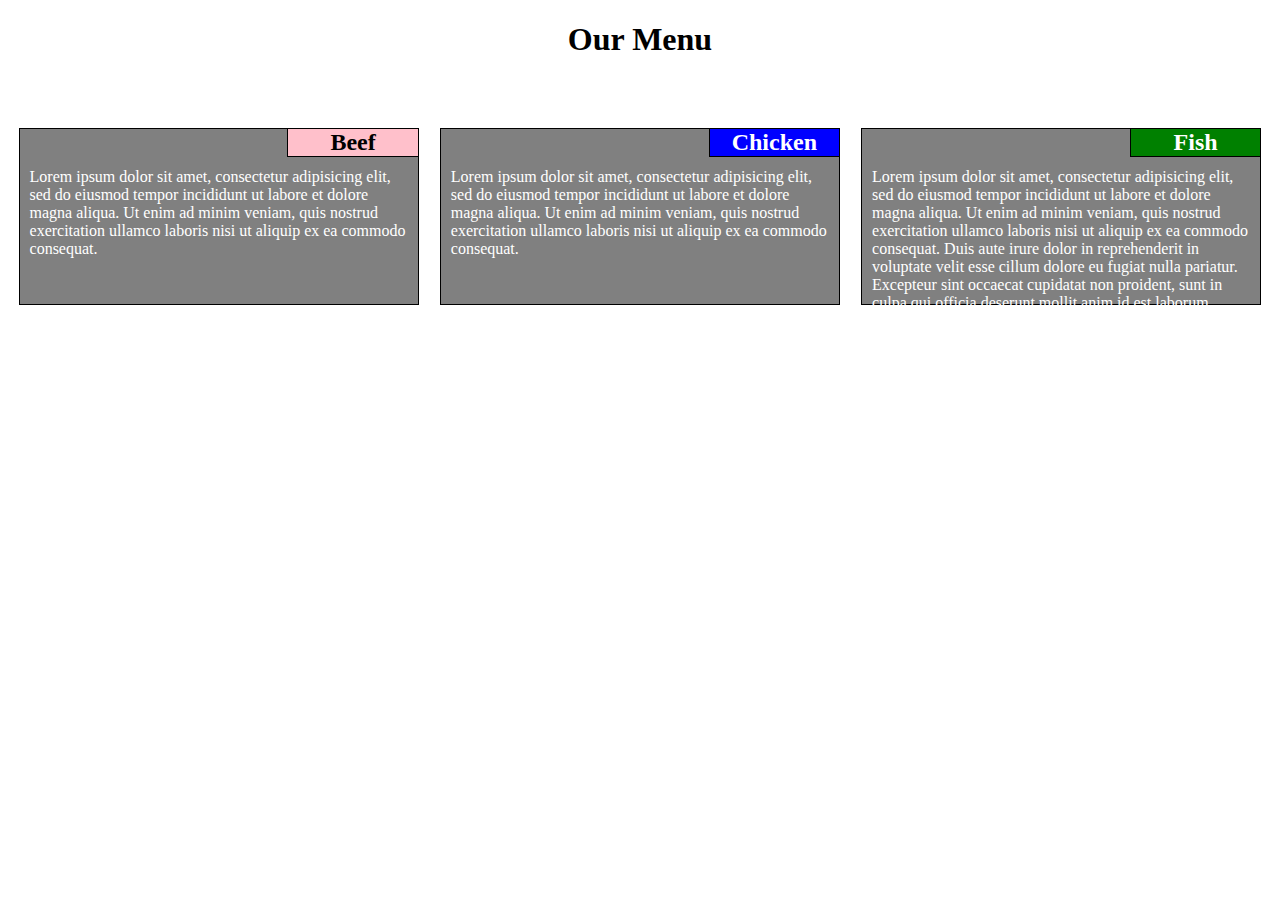
<file: module2-solution/index.html>
<!DOCTYPE html>
<html>
<head>
<meta charset="utf-8">
<meta http-equiv="X-UA-Compatible" content="IE=edge">
<meta name="viewport" content="width=device-width, initial-scale=1">
<link rel="stylesheet" href="css/style.css">
<title>Assignment Solution for Module 2</title>

</head>
<body>
<h1>Our Menu</h1>

<div class="row">
  <div class="col-lg-4 col-md-6 col-sm-12"><div id="beef"><a href=https://image.shutterstock.com/image-photo/raw-beef-meat-isolated-on-260nw-1050939104.jpg><h2>Beef</h2></a><p>Lorem ipsum dolor sit amet, consectetur adipisicing elit, sed do eiusmod
  tempor incididunt ut labore et dolore magna aliqua. Ut enim ad minim veniam,
  quis nostrud exercitation ullamco laboris nisi ut aliquip ex ea commodo
  consequat. </p></div>
  </div>
  <div  class="col-lg-4  col-md-6 col-sm-12"><div id="chicken"><h2>Chicken</h2><p>Lorem ipsum dolor sit amet, consectetur adipisicing elit, sed do eiusmod
  tempor incididunt ut labore et 
  dolore magna aliqua. Ut enim ad minim veniam,
  quis nostrud exercitation ullamco laboris nisi ut aliquip ex ea commodo
  consequat. </p></div>
  </div>
  <div  class="col-lg-4 col-md-12 col-sm-12"><div id="fish"><h2>Fish</h2><p>Lorem ipsum dolor sit amet, consectetur adipisicing elit, sed do eiusmod
  tempor incididunt ut labore et dolore magna aliqua. Ut enim ad minim veniam,
  quis nostrud exercitation ullamco laboris nisi ut aliquip ex ea commodo
  consequat. Duis aute irure dolor in reprehenderit in voluptate velit esse
  cillum dolore eu fugiat nulla pariatur. Excepteur sint occaecat cupidatat non
  proident, sunt in culpa qui officia deserunt mollit anim id est laborum.</p></div>
  </div>
  
</div>

</body>
</html>
</file>
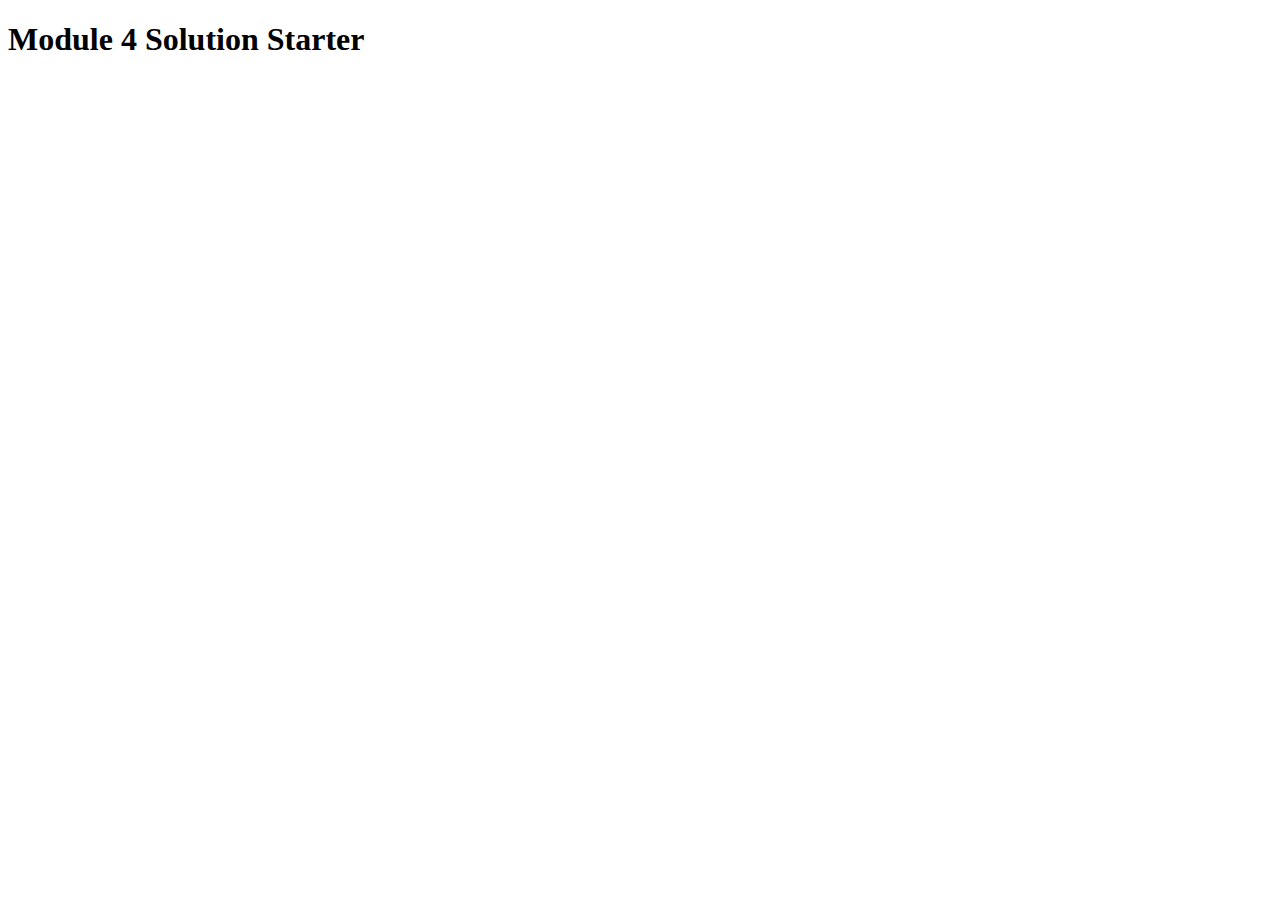
<file: module4-solution/index.html>
<!DOCTYPE html>
<html>
<head>
  <meta charset="utf-8">
  <title>Module 4 Solution Starter</title>
  <script>
    var names = []; // DO NOT REMOVE
  </script>
  <script src="SpeakHello.js"></script>
  <script src="SpeakGoodBye.js"></script>
  <script src="script.js"></script>
</head>
<body>
  <h1>Module 4 Solution Starter</h1>
</body>
</html>
</file>
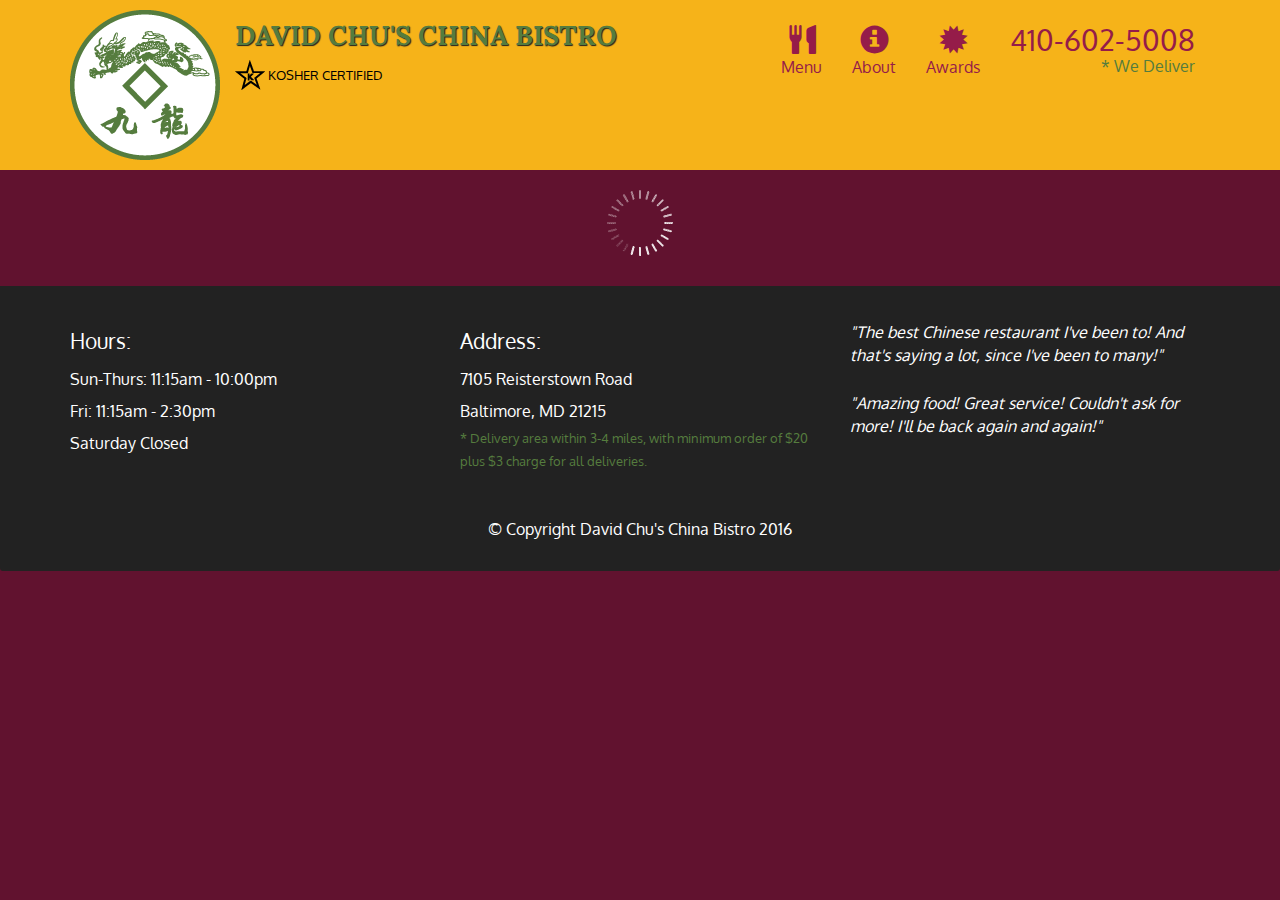
<file: module5-solution/index.html>
<!doctype html>
<html lang="en">
  <head>
    <meta charset="utf-8">
    <meta http-equiv="X-UA-Compatible" content="IE=edge">
    <meta name="viewport" content="width=device-width, initial-scale=1">
    <title>David Chu's China Bistro</title>
    <link rel="stylesheet" href="css/bootstrap.min.css">
    <link rel="stylesheet" href="css/styles.css">
    <link href='https://fonts.googleapis.com/css?family=Oxygen:400,300,700' rel='stylesheet' type='text/css'>
    <link href='https://fonts.googleapis.com/css?family=Lora' rel='stylesheet' type='text/css'>
  </head>
<body>
  <header>
    <nav id="header-nav" class="navbar navbar-default">
      <div class="container">
        <div class="navbar-header">
          <a href="index.html" class="pull-left visible-md visible-lg">
            <div id="logo-img" alt="Logo image"></div>
          </a>

          <div class="navbar-brand">
            <a href="index.html"><h1>David Chu's China Bistro</h1></a>
            <p>
              <img src="images/star-k-logo.png" alt="Kosher certification">
              <span>Kosher Certified</span>
            </p>
          </div>

          <button id="navbarToggle" type="button" class="navbar-toggle collapsed" data-toggle="collapse" data-target="#collapsable-nav" aria-expanded="false">
            <span class="sr-only">Toggle navigation</span>
            <span class="icon-bar"></span>
            <span class="icon-bar"></span>
            <span class="icon-bar"></span>
          </button>
        </div>
        
        <div id="collapsable-nav" class="collapse navbar-collapse">
           <ul id="nav-list" class="nav navbar-nav navbar-right">
            <li id="navHomeButton" class="visible-xs active">
              <a href="index.html">
                <span class="glyphicon glyphicon-home"></span> Home</a>
            </li>
            <li id="navMenuButton">
              <a href="#" onclick="$dc.loadMenuCategories();">
                <span class="glyphicon glyphicon-cutlery"></span><br class="hidden-xs"> Menu</a>
            </li>
            <li>
              <a href="#">
                <span class="glyphicon glyphicon-info-sign"></span><br class="hidden-xs"> About</a>
            </li>
            <li>
              <a href="#">
                <span class="glyphicon glyphicon-certificate"></span><br class="hidden-xs"> Awards</a>
            </li>
            <li id="phone" class="hidden-xs">
              <a href="tel:410-602-5008">
                <span>410-602-5008</span></a><div>* We Deliver</div>
            </li>
          </ul><!-- #nav-list -->
        </div><!-- .collapse .navbar-collapse -->
      </div><!-- .container -->
    </nav><!-- #header-nav -->
  </header>

  <div id="call-btn" class="visible-xs">
    <a class="btn" href="tel:410-602-5008">
    <span class="glyphicon glyphicon-earphone"></span>
    410-602-5008
    </a>
  </div>
  <div id="xs-deliver" class="text-center visible-xs">* We Deliver</div>

  <div id="main-content" class="container"></div>

  <footer class="panel-footer">
    <div class="container">
      <div class="row">
        <section id="hours" class="col-sm-4">
          <span>Hours:</span><br>
          Sun-Thurs: 11:15am - 10:00pm<br>
          Fri: 11:15am - 2:30pm<br>
          Saturday Closed
          <hr class="visible-xs">
        </section>
        <section id="address" class="col-sm-4">
          <span>Address:</span><br>
          7105 Reisterstown Road<br>
          Baltimore, MD 21215
          <p>* Delivery area within 3-4 miles, with minimum order of $20 plus $3 charge for all deliveries.</p>
          <hr class="visible-xs">
        </section>
        <section id="testimonials" class="col-sm-4">
          <p>"The best Chinese restaurant I've been to! And that's saying a lot, since I've been to many!"</p>
          <p>"Amazing food! Great service! Couldn't ask for more! I'll be back again and again!"</p>
        </section>
      </div>
      <div class="text-center">&copy; Copyright David Chu's China Bistro 2016</div>
    </div>
  </footer>

  <!-- jQuery (Bootstrap JS plugins depend on it) -->
  <script src="js/jquery-2.1.4.min.js"></script>
  <script src="js/bootstrap.min.js"></script>
  <script src="js/ajax-utils.js"></script>
  <script src="js/script.js"></script>
</body>
</html>
</file>
<file: module2-solution/css/style.css>
* {
  box-sizing: border-box;
  font-family: Comic Sans MS;
  
}
h1 {
  margin-bottom: 70px;
  text-align: center;
}
h2{
  margin:0;
  position: relative;
  float:right;
  left:1px;
  bottom:1px;
  text-align: center;
  color: white;
  background-color: orange;
  border:1px solid black;
  width: 33%;
}
#beef h2{
  background-color: pink;
  color: black;
}
#chicken h2{
  background-color: blue;

}
#fish h2{
  background-color: green;
}
#beef,#chicken,#fish{
  background-color: grey;
  border: 1px solid black;
  width:95%;
  margin-right: auto;
  margin-left: auto;
  margin-bottom: 30px
}

p {
  
  /*background-color: grey;
  */
  height: 130px;
  
  clear:right;
  

  padding: 10px;
  
 
  color: white;
}

/* Simple Responsive Framework. */
.row {
  

}

/********** Large devices only **********/
@media (min-width: 992px) {
  .col-lg-1, .col-lg-2, .col-lg-3, .col-lg-4, .col-lg-5, .col-lg-6, .col-lg-7, .col-lg-8, .col-lg-9, .col-lg-10, .col-lg-11, .col-lg-12 {
    float: left;
      }
  .col-lg-1 {
    width: 8.33%;
  }
  .col-lg-2 {
    width: 16.66%;
  }
  .col-lg-3 {
    width: 25%;
  }
  .col-lg-4 {
    width: 33.33%;
  }
  .col-lg-5 {
    width: 41.66%;
  }
  .col-lg-6 {
    width: 50%;
  }
  .col-lg-7 {
    width: 58.33%;
  }
  .col-lg-8 {
    width: 66.66%;
  }
  .col-lg-9 {
    width: 74.99%;
  }
  .col-lg-10 {
    width: 83.33%;
  }
  .col-lg-11 {
    width: 91.66%;
  }
  .col-lg-12 {
    width: 100%;

}
}

/********** Medium devices only **********/
@media (min-width: 768px) and (max-width: 991px) {
  .col-md-1, .col-md-2, .col-md-3, .col-md-4, .col-md-5, .col-md-6, .col-md-7, .col-md-8, .col-md-9, .col-md-10, .col-md-11, .col-md-12 {
    float: left;
    
  }
  .col-md-1 {
    width: 8.33%;
  }
  .col-md-2 {
    width: 16.66%;
  }
  .col-md-3 {
    width: 25%;
  }
  .col-md-4 {
    width: 33.33%;
  }
  .col-md-5 {
    width: 41.66%;
  }
  .col-md-6 {
    width: 50%;
  }
  .col-md-7 {
    width: 58.33%;
  }
  .col-md-8 {
    width: 66.66%;
  }
  .col-md-9 {
    width: 74.99%;
  }
  .col-md-10 {
    width: 83.33%;
  }
  .col-md-11 {
    width: 91.66%;
  }
  .col-md-12 {
    width: 102.5%;

    margin-left: -11.737px;
    margin-right: -11.737px;
    
}
    


  }
}


@media (max-width: 767px) {
  .col-sm-1, .col-sm-2, .col-sm-3, .col-sm-4, .col-sm-5, .col-sm-6, .col-sm-7, .col-sm-8, .col-sm-9, .col-sm-10, .col-sm-11, .col-sm-12 {
    float: left;
    
  }
  .col-sm-1 {
    width: 8.33%;
  }
  .col-sm-2 {
    width: 16.66%;
  }
  .col-sm-3 {
    width: 25%;
  }
  .col-sm-4 {
    width: 33.33%;
  }
  .col-sm-5 {
    width: 41.66%;
  }
  .col-sm-6 {
    width: 50%;
  }
  .col-sm-7 {
    width: 58.33%;
  }
  .col-sm-8 {
    width: 66.66%;
  }
  .col-sm-9 {
    width: 74.99%;
  }
  .col-sm-10 {
    width: 83.33%;
  }
  .col-sm-11 {
    width: 91.66%;
  }
  .col-sm-12 {
    width: 100%;
  }
}
</file>
<file: module5-solution/css/styles.css>
body {
  font-size: 16px;
  color: #fff;
  background-color: #61122f;
  font-family: 'Oxygen', sans-serif;
}

/** HEADER **/
#header-nav {
  background-color: #f6b319;
  border-radius: 0;
  border: 0;
}

#logo-img {
  background: url('../images/restaurant-logo_large.png') no-repeat;
  width: 150px;
  height: 150px;
  margin: 10px 15px 10px 0;
}

.navbar-brand {
  padding-top: 25px;
}
.navbar-brand h1 { /* Restaurant name */
  font-family: 'Lora', serif;
  color: #557c3e;
  font-size: 1.5em;
  text-transform: uppercase;
  font-weight: bold;
  text-shadow: 1px 1px 1px #222;
  margin-top: 0;
  margin-bottom: 0;
  line-height: .75;
}
.navbar-brand a:hover, .navbar-brand a:focus {
  text-decoration: none;
}
.navbar-brand p { /* Kosher cert */
  color: #000;
  text-transform: uppercase;
  font-size: .7em;
  margin-top: 15px;
}
.navbar-brand p span { /* Star-K */
  vertical-align: middle;
}

#nav-list {
  margin-top: 10px;
}
#nav-list a {
  color: #951C49;
  text-align: center;
}
#nav-list a:hover {
  background: #E7E7E7;
}
#nav-list a span {
  font-size: 1.8em;
}

#phone {
  margin-top: 5px;
}
#phone a { /* Phone number */
  text-align: right;
  padding-bottom: 0;
}
#phone div { /* We Deliver */
  color: #557c3e;
  text-align: right;
  padding-right: 15px;
}

.navbar-header button.navbar-toggle, .navbar-header .icon-bar {
  border: 1px solid #61122f;
}
.navbar-header button.navbar-toggle {
  clear: both;
  margin-top: -30px;
}
/* END HEADER */

/* FOOTER */
.panel-footer {
  margin-top: 30px;
  padding-top: 35px;
  padding-bottom: 30px;
  background-color: #222;
  border-top: 0;
}
.panel-footer div.row {
  margin-bottom: 35px;
}
#hours, #address {
  line-height: 2;
}
#hours > span, #address > span {
  font-size: 1.3em;
}
#address p {
  color: #557c3e;
  font-size: .8em;
  line-height: 1.8;
}
#testimonials {
  font-style: italic;
}
#testimonials p:nth-child(2) {
  margin-top: 25px;
}
/* END FOOTER */



/* HOME PAGE */
.container .jumbotron {
  box-shadow: 0 0 50px #3F0C1F;
  border: 2px solid #3F0C1F;
}

#menu-tile, #specials-tile, #map-tile {
  height: 250px;
  width: 100%;
  margin-bottom: 15px;
  position: relative;
  border: 2px solid #3F0C1F;
  overflow: hidden;
}
#menu-tile:hover, #specials-tile:hover, #map-tile:hover {
  box-shadow: 0 1px 5px 1px #cccccc;
}
#menu-tile {
  background: url('../images/menu-tile.jpg') no-repeat;
  background-position: center;
}
#specials-tile {
  background: url('../images/specials-tile.jpg') no-repeat;
  background-position: center;
}
#menu-tile span, #specials-tile span, #map-tile span {
  position: absolute;
  bottom: 0;
  right: 0;
  width: 100%;
  text-align: center;
  font-size: 1.6em;
  text-transform: uppercase;
  background-color: #000;
  color: #fff;
  opacity: .8;
}
/* END HOME PAGE */

/* MENU CATEGORIES PAGE */
.category-tile { 
  position: relative;
  border: 2px solid #3F0C1F;
  overflow: hidden;
  width: 200px;
  height: 200px;
  margin: 0 auto 15px;
}
.category-tile span {
  position: absolute;
  bottom: 0;
  right: 0;
  width: 100%;
  text-align: center;
  font-size: 1.2em;
  text-transform: uppercase;
  background-color: #000;
  color: #fff;
  opacity: .8;
}
.category-tile:hover {
  box-shadow: 0 1px 5px 1px #cccccc;
}

#menu-categories-title + div {
  margin-bottom: 50px;
}
/* END MENU CATEGORIES PAGE */

/* SINGLE CATEGORY PAGE */
.menu-item-tile {
  margin-bottom: 25px;
}
.menu-item-tile hr {
  width: 80%;
}
.menu-item-tile .menu-item-price {
  font-size: 1.1em;
  text-align: right;
  margin-top: -15px;
  margin-right: -15px;
}
.menu-item-tile .menu-item-price span {
  font-size: .6em;
}
.menu-item-photo {
  position: relative;
  border: 2px solid #3F0C1F; 
  overflow: hidden;
  padding: 0;
  margin-right: -15px;
  margin-left: auto;
  margin-bottom: 20px;
  max-width: 250px;
}
.menu-item-photo div {
  position: absolute;
  bottom: 0;
  right: 0;
  width: 80px;
  background-color: #557c3e;
  text-align: center;
}
.menu-item-description {
  padding-right: 30px;
}
h3.menu-item-title {
  margin: 0 0 10px;
}
.menu-item-details {
  font-size: .9em;
  font-style: italic;
}
/* END SINGLE CATEGORY PAGE */


/********** Large devices only **********/
@media (min-width: 1200px) {
  .container .jumbotron {
    background: url('../images/jumbotron_1200.jpg') no-repeat;
    height: 675px;
  }
}

/********** Medium devices only **********/
@media (min-width: 992px) and (max-width: 1199px) {
  /* Header */
  #logo-img {
    background: url('../images/restaurant-logo_medium.png') no-repeat;
    width: 100px;
    height: 100px;
    margin: 5px 5px 5px 0;
  }
  /* End Header */

  /* Home Page */
  .container .jumbotron {
    background: url('../images/jumbotron_992.jpg') no-repeat;
    height: 558px;
  }
  /* End Home Page */
}

/********** Small devices only **********/
@media (min-width: 768px) and (max-width: 991px) {
  /* Home Page */
  .container .jumbotron {
    background: url('../images/jumbotron_768.jpg') no-repeat;
    height: 432px;
  }
  /* End Home Page */
}

/********** Extra small devices only **********/
@media (max-width: 767px) {
  /* Header */
  .navbar-brand {
    padding-top: 10px;
    height: 80px;
  }
  .navbar-brand h1 { /* Restaurant name */
    padding-top: 10px;
    font-size: 5vw; /* 1vw = 1% of viewport width */
  }
  .navbar-brand p { /* Kosher cert */
    font-size: .6em;
    margin-top: 12px;
  }
  .navbar-brand p img { /* Star-K */
    height: 20px;
  }

  #collapsable-nav a { /* Collapsed nav menu text */
    font-size: 1.2em;
  }
  #collapsable-nav a span { /* Collapsed nav menu glyph */
    font-size: 1em;
    margin-right: 5px;
  }

  #call-btn > a {
    font-size: 1.5em;
    display: block;
    margin: 0 20px;
    padding: 10px;
    border: 2px solid #fff;
    background-color: #f6b319;
    color: #951c49;
  }
  #xs-deliver {
    margin-top: 5px;
    font-size: .7em;
    letter-spacing: .1em;
    text-transform: uppercase;
  }
  /* End Header */

  /* Footer */
  .panel-footer section {
    margin-bottom: 30px;
    text-align: center;
  }
  .panel-footer section:nth-child(3) {
    margin-bottom: 0; /* margin already exists on the whole row */
  }
  .panel-footer section hr {
    width: 50%;
  }
  /* End Footer */

  /* Home Page */
  .container .jumbotron {
    margin-top: 30px;
    padding: 0;
  }
  #menu-tile, #specials-tile {
    width: 360px;
    margin: 0 auto 15px;
  }

  .menu-item-photo {
    margin-right: auto;
  }
  .menu-item-tile .menu-item-price {
    text-align: center;
  }
  .menu-item-description {
    text-align: center;;
  }
}


/********** Super extra small devices Only :-) (e.g., iPhone 4) **********/
@media (max-width: 479px) {
  /* Header */
  .navbar-brand h1 { /* Restaurant name */
    padding-top: 5px;
    font-size: 6vw;
  }
  /* End Header */
  
  /* Home page */
  #menu-tile, #specials-tile {
    width: 280px;
    margin: 0 auto 15px;
  }

  .col-xxs-12 {
    position: relative;
    min-height: 1px;
    padding-right: 15px;
    padding-left: 15px;
    float: left;
    width: 100%;
  }
}
</file>
